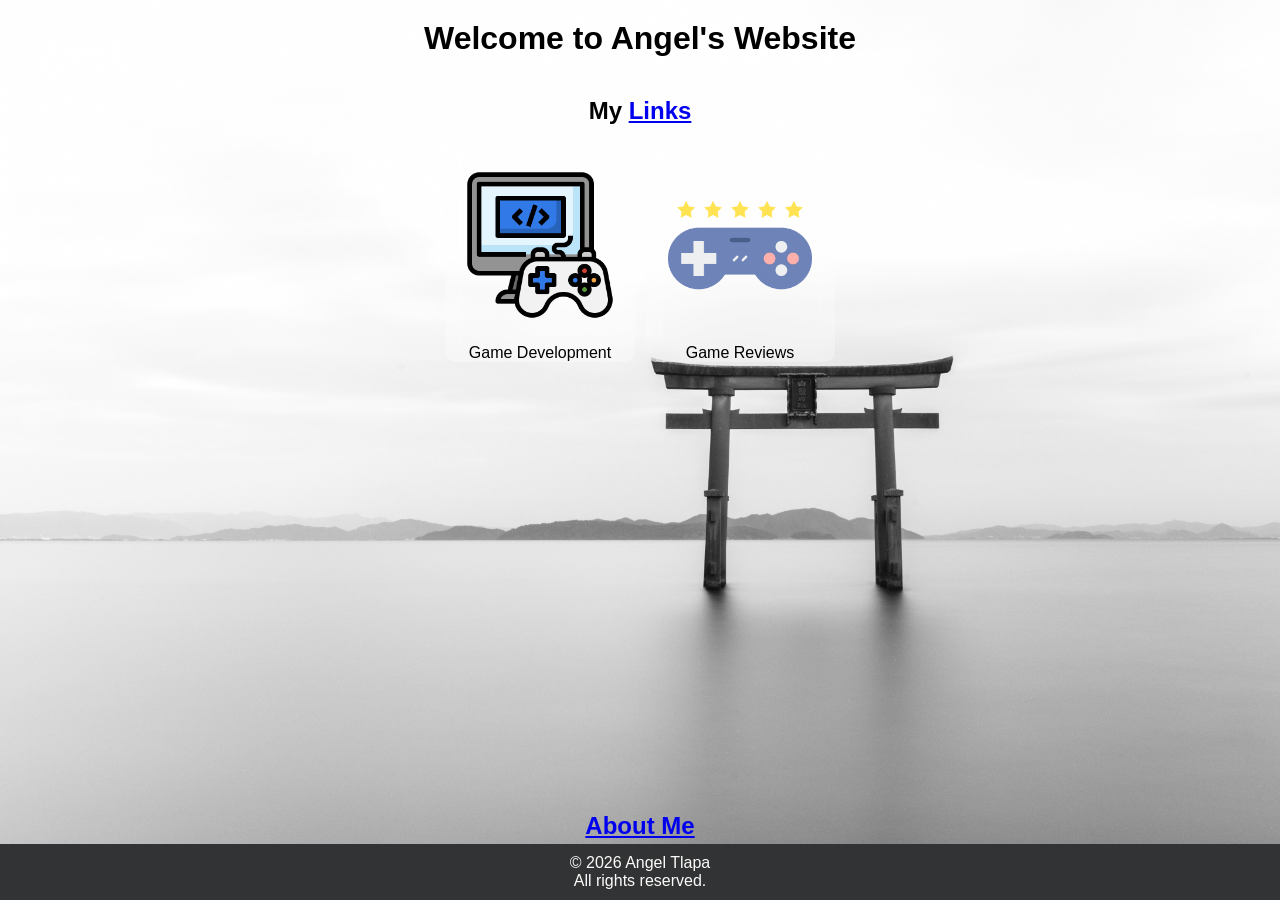
<file: index.html>
<!doctype html>
<html lang="en">
  <head>
    <meta charset="UTF-8" />
    <meta name="viewport" content="width=device-width, initial-scale=1.0" />
    <link rel="stylesheet" href="style.css" />
    <!--icon-->
    <link rel="icon" type="image/x-icon" href="images/wallpaper.jpeg" />
    <!--Google stuff-->
    <meta
      name="google-site-verification"
      content="J9Nu-A62gm2t5VmifDbkJ4g5-sq0MeTo8-xExPaMGHk"
    />
    <title>Angel's Website</title>
  </head>
  <body>
    <div class="content-wrapper">
      <div class="first">
        <h1>Welcome to Angel's Website</h1>
        <!--some href stuff-->
      </div>
      <div class="secondh">
        <h2>My <a href="links-page.html" target="_self">Links</a></h2>
      </div>
      <!-- Link Images -->
      <div class="image-links">
        <div class="img">
          <a href="game-dev.html">
            <img
              class="icons"
              src="images/game-dev.png"
              alt="game-dev"
              title="My Game Development Page"
            />
          </a>
          <span style="display: block; text-align: center"
            >Game Development</span
          >
        </div>
        <div class="img">
          <a href="game-reviews.html">
            <img
              class="icons"
              src="images/game-reviews.png"
              alt="game-reviews"
              title="My Game Reviews Page"
            />
          </a>
          <span style="display: block; text-align: center">Game Reviews</span>
        </div>
      </div>

      <!--About me page-->
      <div class="about-me">
        <h2><a href="about.html" target="_self">About Me</a></h2>
      </div>
    </div>
    <!--footer-->
    <footer class="footer">
      <p>
        &copy; 2026 Angel Tlapa <br />
        All rights reserved.
      </p>
    </footer>
  </body>
</html>
</file>
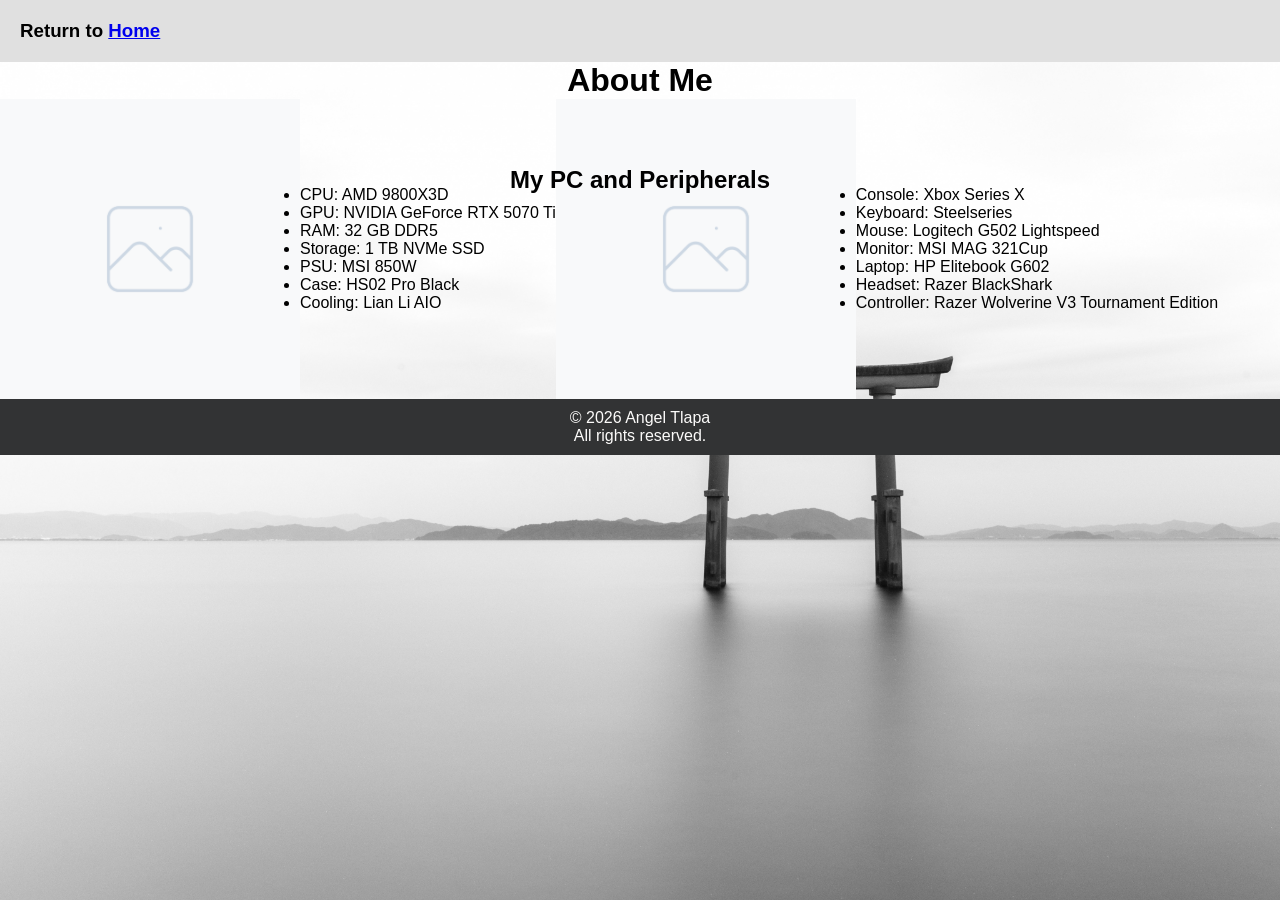
<file: about.html>
<!doctype html>
<html lang="en">
  <head>
    <meta charset="UTF-8" />
    <meta name="viewport" content="width=device-width, initial-scale=1.0" />
    <link rel="stylesheet" href="style.css" />
    <title>About Me</title>
  </head>
  <body>
    <div class="return">
      <h3>Return to <a href="index.html">Home</a></h3>
    </div>
    <h1 style="text-align: center">About Me</h1>

    <div style="display: flex; align-items: center">
      <h2
        style="
          position: absolute;
          top: 20%;
          left: 50%;
          transform: translate(-50%, -50%);
          font-size: 24px;
          font-weight: bold;
        "
      >
        My PC and Peripherals
      </h2>
      <div style="display: flex; align-items: center">
        <img src="images/placeholder.png" style="width: 300px" />
        <ul>
          <li>CPU: AMD 9800X3D</li>
          <li>GPU: NVIDIA GeForce RTX 5070 Ti</li>
          <li>RAM: 32 GB DDR5</li>
          <li>Storage: 1 TB NVMe SSD</li>
          <li>PSU: MSI 850W</li>
          <li>Case: HS02 Pro Black</li>
          <li>Cooling: Lian Li AIO</li>
        </ul>
      </div>
      <div style="display: flex; align-items: center">
        <img src="images/placeholder.png" style="width: 300px" />
        <ul>
          <li>Console: Xbox Series X</li>
          <li>Keyboard: Steelseries</li>
          <li>Mouse: Logitech G502 Lightspeed</li>
          <li>Monitor: MSI MAG 321Cup</li>
          <li>Laptop: HP Elitebook G602</li>
          <li>Headset: Razer BlackShark</li>
          <li>Controller: Razer Wolverine V3 Tournament Edition</li>
        </ul>
      </div>
    </div>
    <footer class="footer">
      <p>
        &copy; 2026 Angel Tlapa <br />
        All rights reserved.
      </p>
    </footer>
  </body>
</html>
</file>
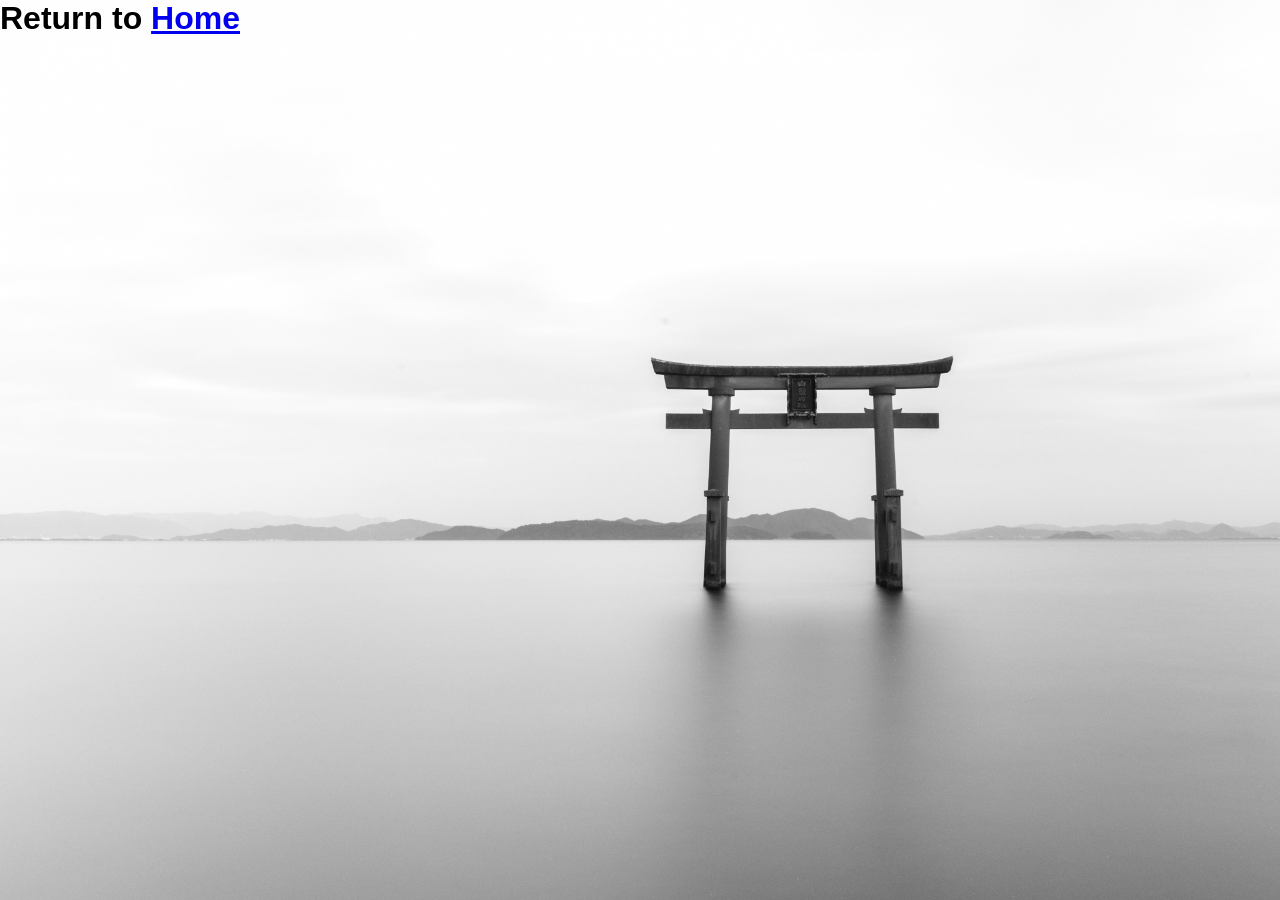
<file: ace-combat.html>
<!doctype html>
<html lang="en">
  <head>
    <meta charset="UTF-8" />
    <meta name="viewport" content="width=device-width, initial-scale=1.0" />
    <link rel="stylesheet" href="style.css" />
    <title>Ace Combat 7</title>
  </head>
  <body>
    <h1>Return to <a href="index.html">Home</a></h1>
  </body>
</html>
</file>
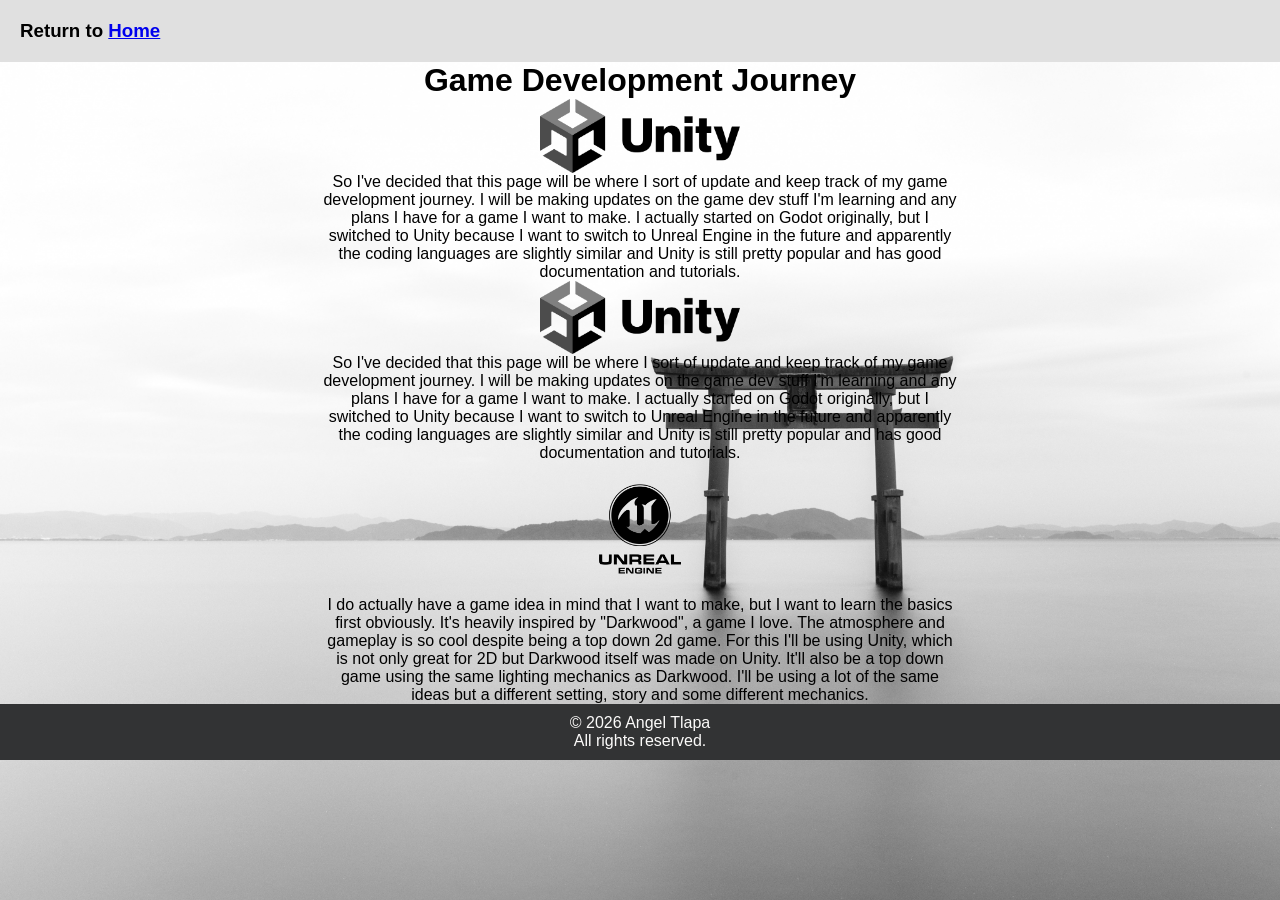
<file: game-dev.html>
<!doctype html>
<html lang="en">
  <head>
    <meta charset="UTF-8" />
    <meta name="viewport" content="width=device-width, initial-scale=1.0" />
    <link rel="stylesheet" href="style.css" />
    <title>Game Development</title>
  </head>
  <body>
    <div class="return">
      <h3>Return to <a href="index.html">Home</a></h3>
    </div>
    <h1 style="text-align: center">Game Development Journey</h1>
    <img
      src="images/unity.png"
      alt="unity-icon"
      title="Unity"
      width="200px"
      style="display: block; margin: 0 auto"
    />
    <p
      style="
        text-align: center;
        margin-inline-start: auto;
        margin-inline-end: auto;
        width: 50%;
      "
    >
      So I've decided that this page will be where I sort of update and keep
      track of my game development journey. I will be making updates on the game
      dev stuff I'm learning and any plans I have for a game I want to make. I
      actually started on Godot originally, but I switched to Unity because I
      want to switch to Unreal Engine in the future and apparently the coding
      languages are slightly similar and Unity is still pretty popular and has
      good documentation and tutorials.
    </p>

    <img
      src="images/unity.png"
      alt="unity-icon"
      title="Unity"
      width="200px"
      style="display: block; margin: 0 auto"
    />
    <p
      style="
        text-align: center;
        margin-inline-start: auto;
        margin-inline-end: auto;
        width: 50%;
      "
    >
      So I've decided that this page will be where I sort of update and keep
      track of my game development journey. I will be making updates on the game
      dev stuff I'm learning and any plans I have for a game I want to make. I
      actually started on Godot originally, but I switched to Unity because I
      want to switch to Unreal Engine in the future and apparently the coding
      languages are slightly similar and Unity is still pretty popular and has
      good documentation and tutorials.
    </p>
    <img
      src="images/unreal.png"
      alt="unreal-icon"
      title="Unreal Engine"
      width="200px"
      style="display: block; margin: 0 auto"
    />
    <p
      style="
        text-align: center;
        margin-inline-start: auto;
        margin-inline-end: auto;
        width: 50%;
      "
    >
      I do actually have a game idea in mind that I want to make, but I want to
      learn the basics first obviously. It's heavily inspired by "Darkwood", a
      game I love. The atmosphere and gameplay is so cool despite being a top
      down 2d game. For this I'll be using Unity, which is not only great for 2D
      but Darkwood itself was made on Unity. It'll also be a top down game using
      the same lighting mechanics as Darkwood. I'll be using a lot of the same
      ideas but a different setting, story and some different mechanics.
    </p>

    <footer class="footer">
      <p>
        &copy; 2026 Angel Tlapa <br />
        All rights reserved.
      </p>
    </footer>
  </body>
</html>
</file>
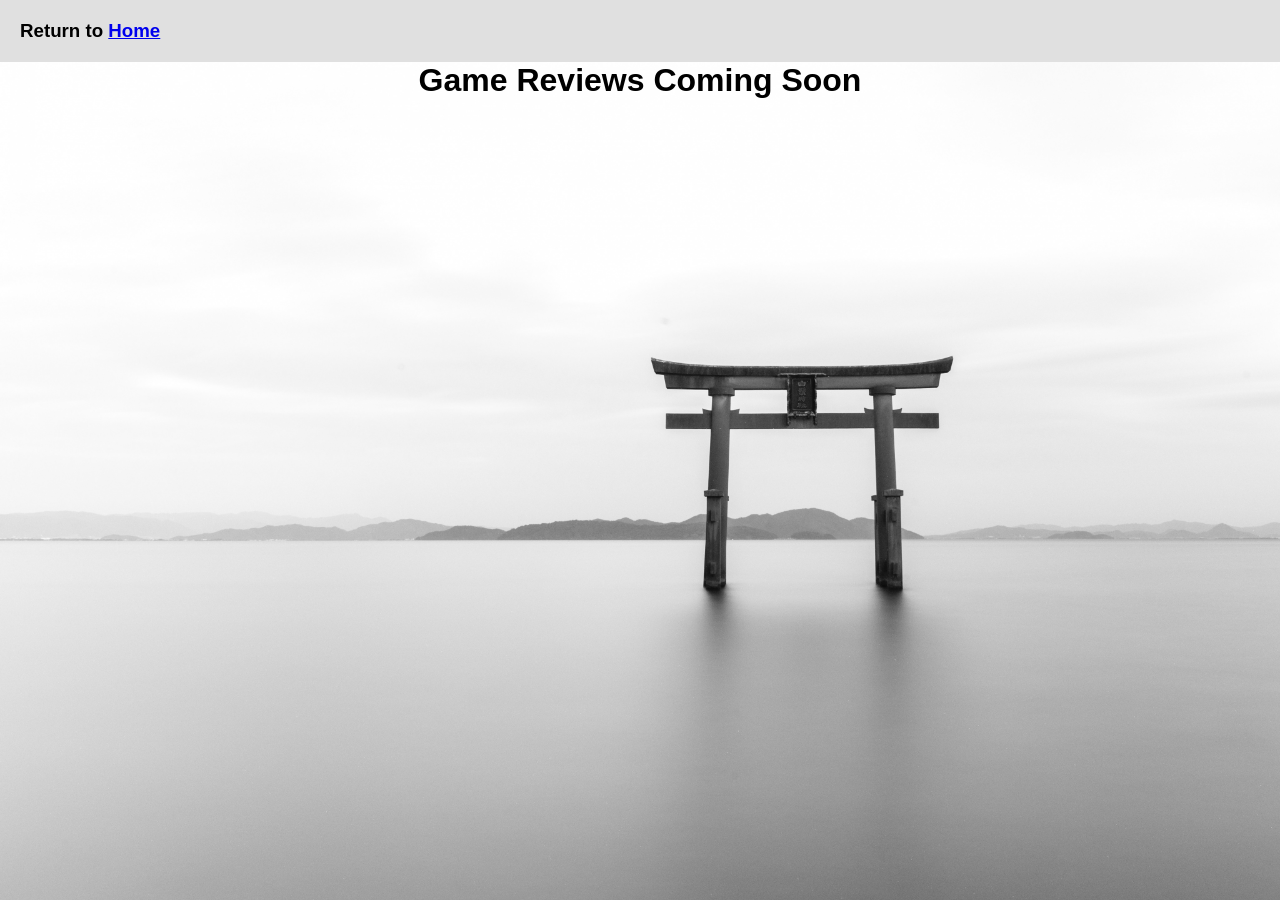
<file: game-reviews.html>
<!doctype html>
<html lang="en">
  <head>
    <meta charset="UTF-8" />
    <meta name="viewport" content="width=device-width, initial-scale=1.0" />
    <link rel="stylesheet" href="style.css" />
    <title>Game Reviews</title>
  </head>
  <body>
    <div class="return">
      <h3>Return to <a href="index.html">Home</a></h3>
    </div>
    <h1 style="text-align: center">Game Reviews Coming Soon</h1>
  </body>
</html>
</file>
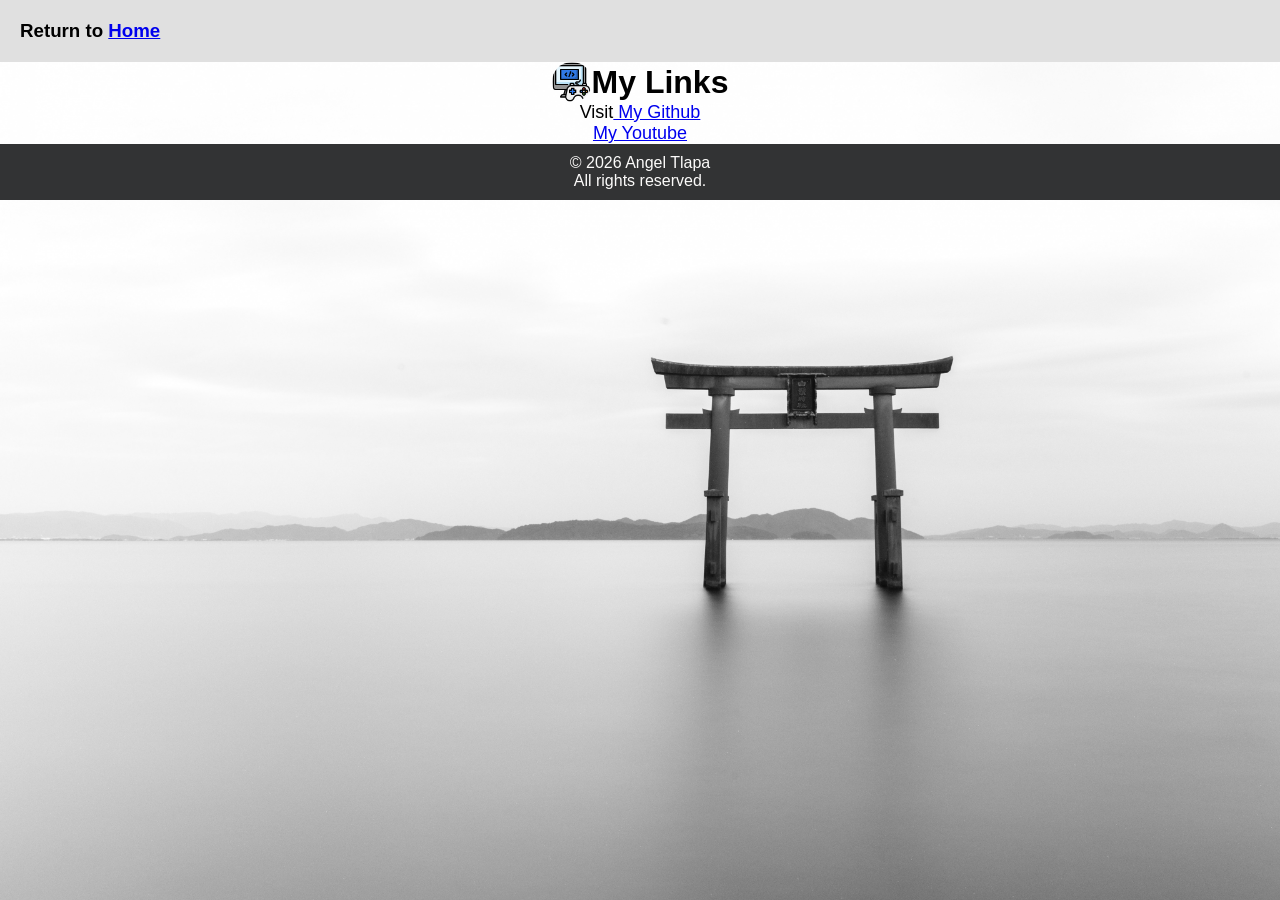
<file: links-page.html>
<!doctype html>
<html lang="en">
  <head>
    <meta charset="UTF-8" />
    <meta name="viewport" content="width=device-width, initial-scale=1.0" />
    <link rel="stylesheet" href="style.css" />
    <title>Links Page</title>
  </head>
  <body>
    <div class="return">
      <h3>Return to <a href="index.html">Home</a></h3>
    </div>
    <div class="links">
      <h1
        id="profile-icon"
        style="display: flex; align-items: center; justify-content: center"
      >
        <img
          src="images/game-dev.png"
          style="width: 40px; height: 40px; border-radius: 50%"
          alt="Profile Icon"
        />
        My Links
      </h1>

      <ul style="font-size: large">
        <li>Visit<a href="https://github.com/McLovinTech"> My Github</a></li>
        <li>
          <a href="https://youtube.com/angeltlapa" target="_blank"
            >My Youtube</a
          >
        </li>
      </ul>
    </div>
    <footer class="footer">
      <p>
        &copy; 2026 Angel Tlapa <br />
        All rights reserved.
      </p>
    </footer>
  </body>
</html>
</file>
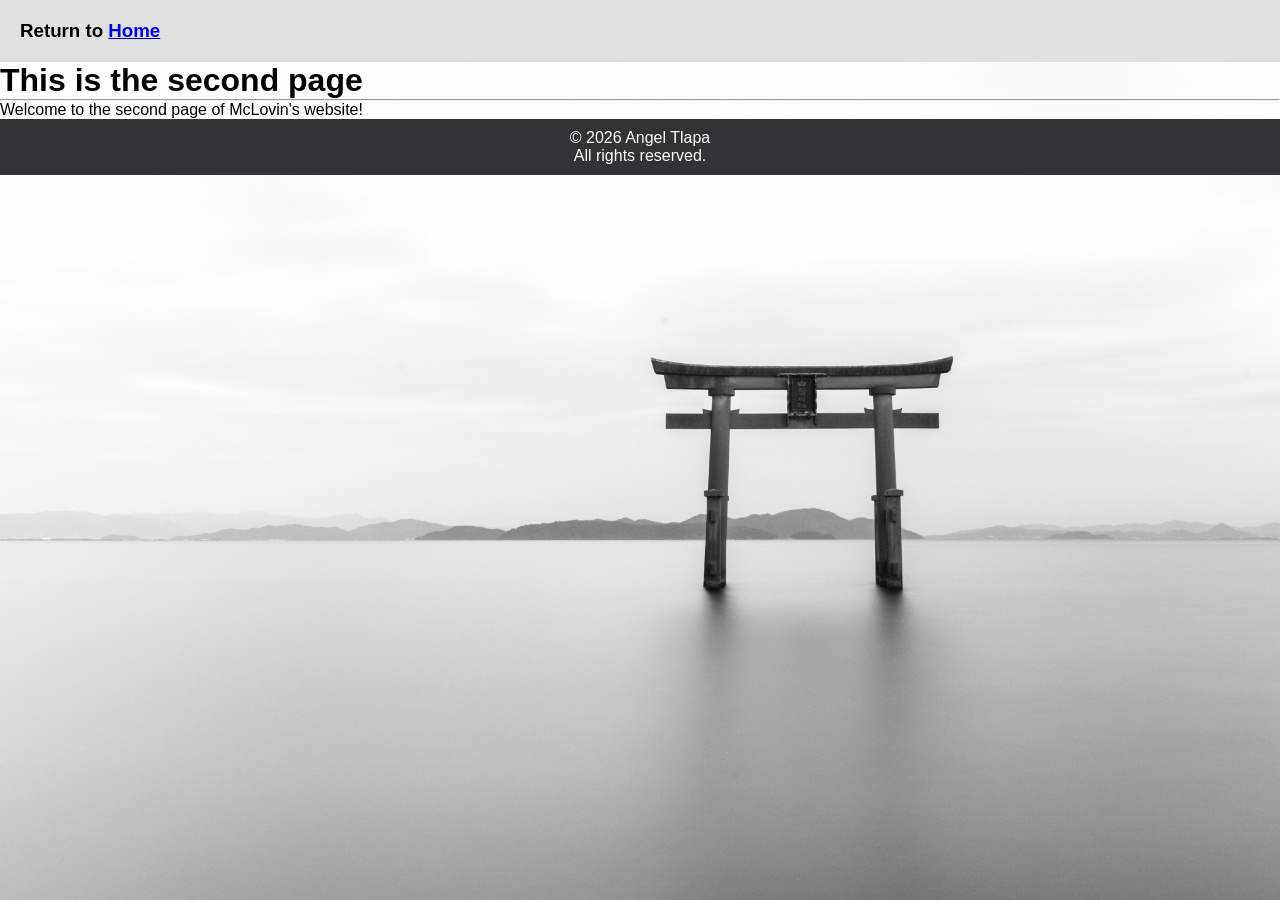
<file: second.html>
<!doctype html>
<html lang="en">
  <head>
    <meta charset="UTF-8" />
    <meta name="viewport" content="width=device-width, initial-scale=1.0" />
    <link rel="stylesheet" href="style.css" />
    <title>Second Page</title>
  </head>
  <body>
    <div class="return">
      <h3>Return to <a href="index.html">Home</a></h3>
    </div>
    <h1>This is the second page</h1>
    <hr />
    <p>Welcome to the second page of McLovin's website!</p>

    <footer class="footer">
      <p>
        &copy; 2026 Angel Tlapa <br />
        All rights reserved.
      </p>
    </footer>
  </body>
</html>
</file>
<file: style.css>
* {
  margin: 0;
  padding: 0;
  box-sizing: border-box;
  font-family: comfortaa, sans-serif;
}
body {
  background-image: url("images/wallpaper.jpeg");
  background-repeat: no-repeat;
  background-size: cover;
  background-attachment: fixed;
}

.first {
  padding: 20px;
  text-align: center;
}
.secondh {
/*  background-color: #e0e0e0; */
  padding: 20px;
  text-align: center;
}


.footer {
    background-color: #323334;
    color: #fcfbfa;
    text-align: center;
    padding-top: 10px;
    padding-bottom: 10px;
    flex-shrink: 0;
}
.return {
    background-color: #e0e0e0;
    padding: 20px;
    text-align: left;
    align-items: center;
}


.about-me {
    display: flex;
    flex-direction: column;
    text-align: center;
    width: 100%;
    position: fixed;
    bottom: 60px;
    z-index: 1000;
}
.img{
    background-color: rgba(255, 255, 255, 0.3);
    backdrop-filter: blur(10px); 
    margin: 5px;
    border-radius: 10px;
    transition: background-color 0.3s ease;
}


.image-links {
   display: flex;
   flex-flow: row wrap;
   justify-content: center;
}
.icons {
    width: 150px;
    height: 150px;
    margin: 20px;
}
.links {
    text-align: center;
    
}

 body {
  margin: 0;
  display: flex;
  flex-direction: column;
  min-height: 100vh; 
}

.content-wrapper {
  flex: 1; 
}
</file>
